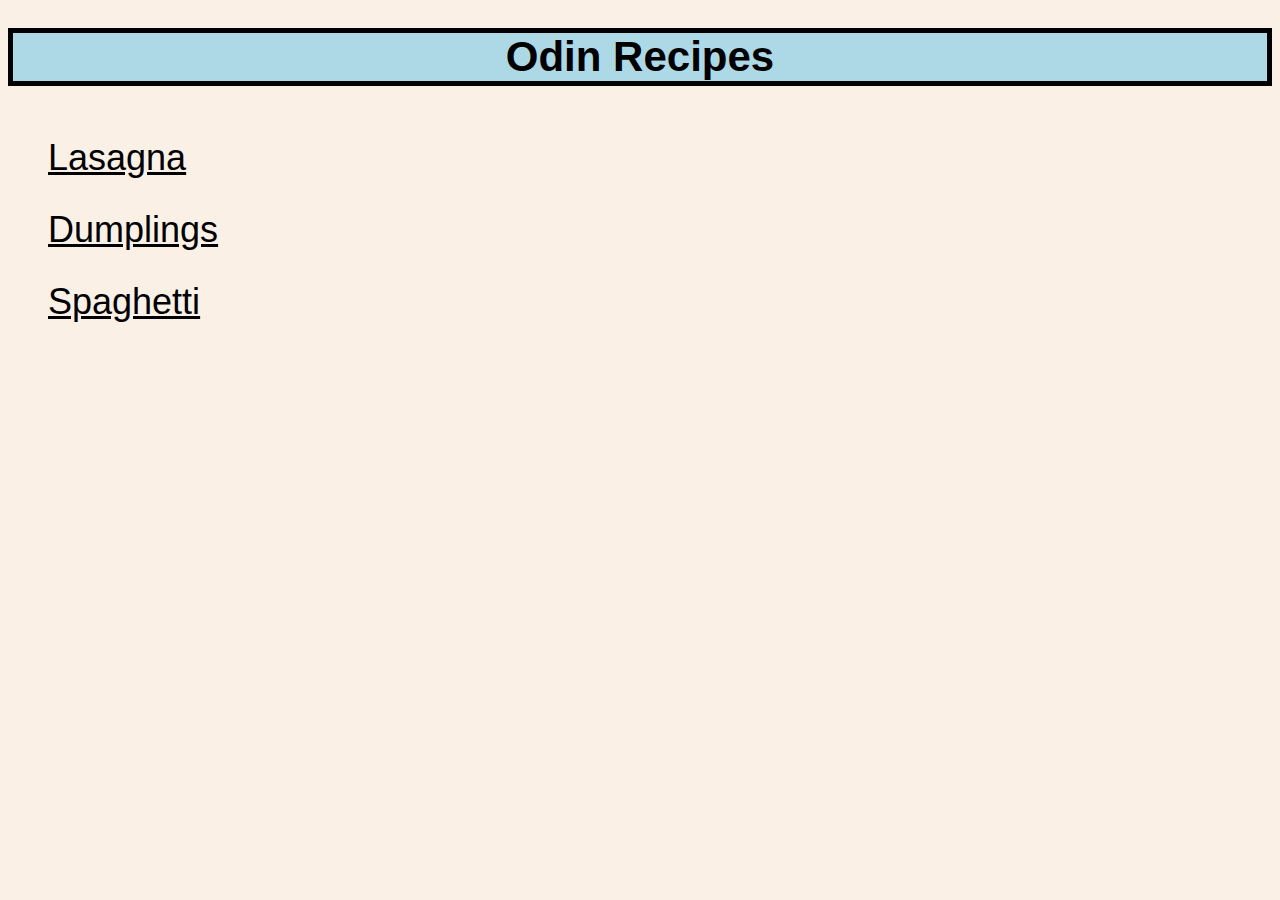
<file: index.html>
<!DOCTYPE html>
<html lang="en">
<head>
    <meta charset="UTF-8">
    <meta http-equiv="X-UA-Compatible" content="IE=edge">
    <meta name="viewport" content="width=device-width, initial-scale=1.0">
    <title>Homepage</title>
    <link rel="stylesheet" href="/styles.css">
</head>
<body>
    <h1 class="main-title">Odin Recipes</h1>
    <ul class="links">
        <li><a href="recipes/lasagna.html">Lasagna</a></li>
        <li><a href="recipes/dumplings.html">Dumplings</a></li>
        <li><a href="recipes/spaghetti.html">Spaghetti</a></li>
    </ul>
</body>
</html>
</file>
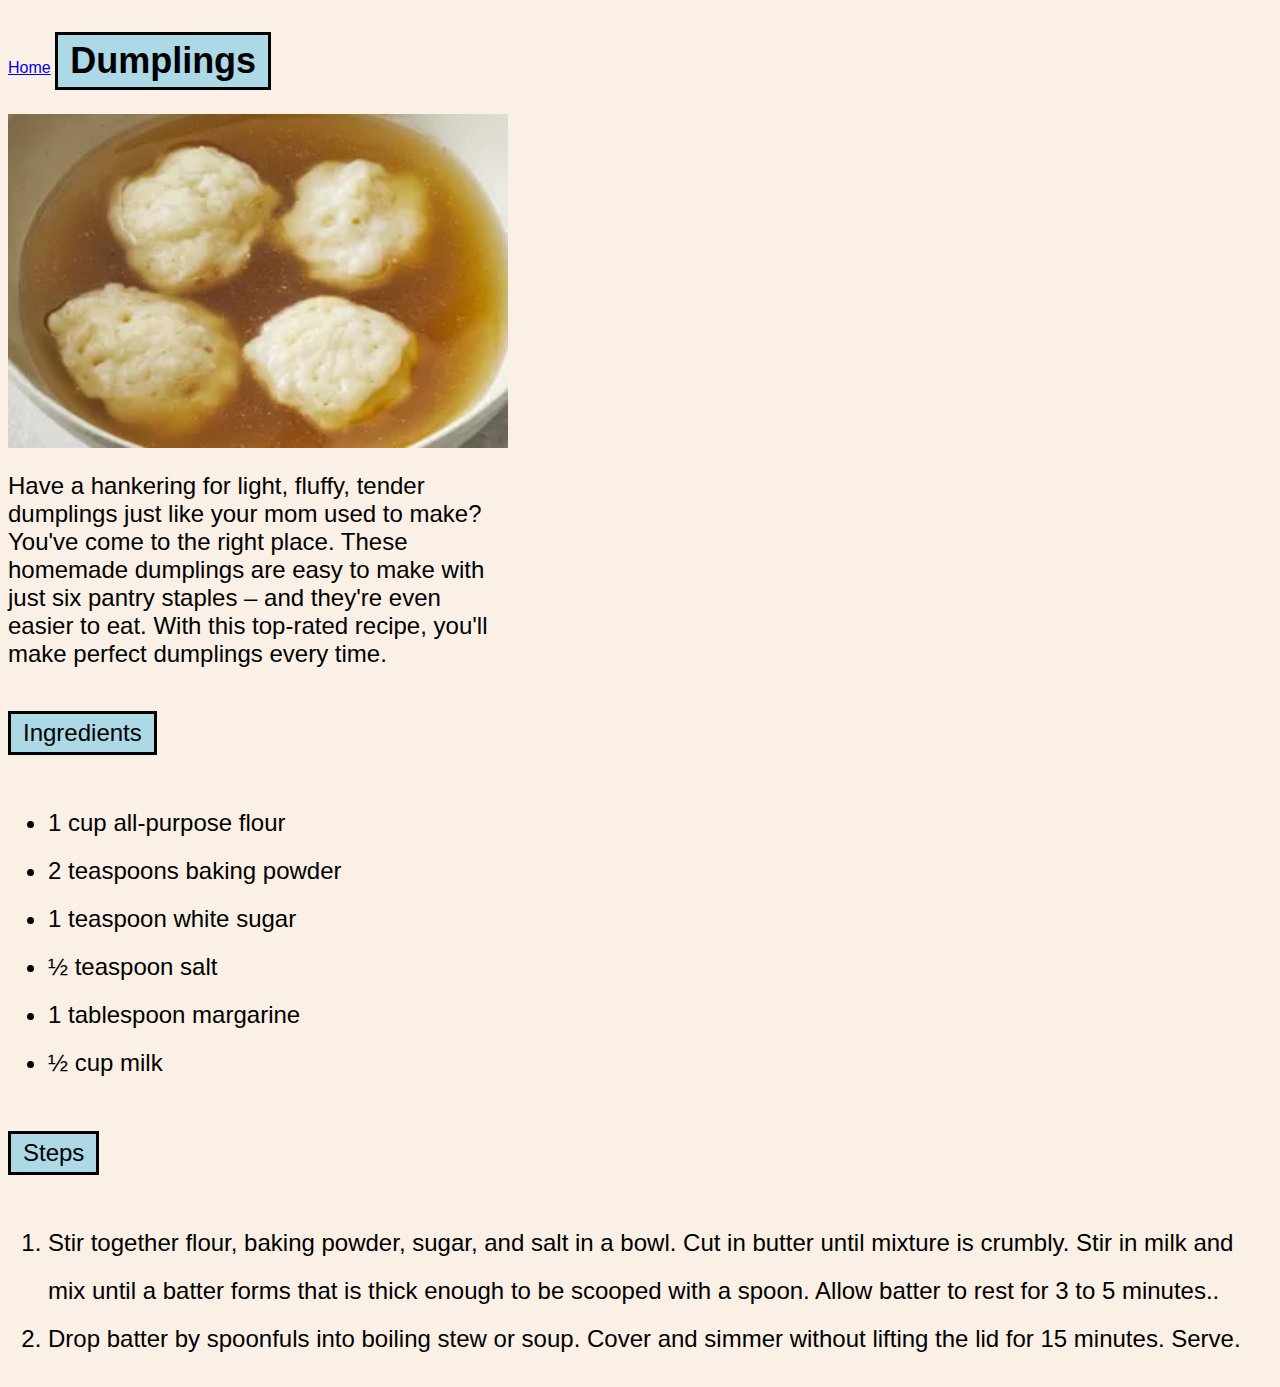
<file: recipes/dumplings.html>
<!DOCTYPE html>
<html lang="en">
<head>
    <meta charset="UTF-8">
    <meta http-equiv="X-UA-Compatible" content="IE=edge">
    <meta name="viewport" content="width=device-width, initial-scale=1.0">
    <title>Dumplings recipe</title>
    <link rel="stylesheet" href="./style.css">
</head>
<body>
    <a href="../index.html">Home</a>
    <h1 class="title">Dumplings</h1>
    <img src="../images/dumplings.webp">
    <div class="description"><p class="description">Have a hankering for light, fluffy, tender dumplings just like your mom used to make? You've come to the right place. These homemade dumplings are easy to make with just six pantry staples – and they're even easier to eat. With this top-rated recipe, you'll make perfect dumplings every time.</p></div>
    <h2 id="ingredients-heading">Ingredients</h2>
        <ul class="ingredients">
            <li>1 cup all-purpose flour</li>
            <li>2 teaspoons baking powder</li>
            <li>1 teaspoon white sugar</li>
            <li>½ teaspoon salt</li>
            <li>1 tablespoon margarine</li>
            <li>½ cup milk</li>
        </ul>
    <h2 id="steps-heading">Steps</h2>
    <ol class="steps">
        <li>Stir together flour, baking powder, sugar, and salt in a bowl. Cut in butter until mixture is crumbly. Stir in milk and mix until a batter forms that is thick enough to be scooped with a spoon. Allow batter to rest for 3 to 5 minutes..</li>
        <li>Drop batter by spoonfuls into boiling stew or soup. Cover and simmer without lifting the lid for 15 minutes. Serve.</li>
    </ol>
</body>
</html>
</file>
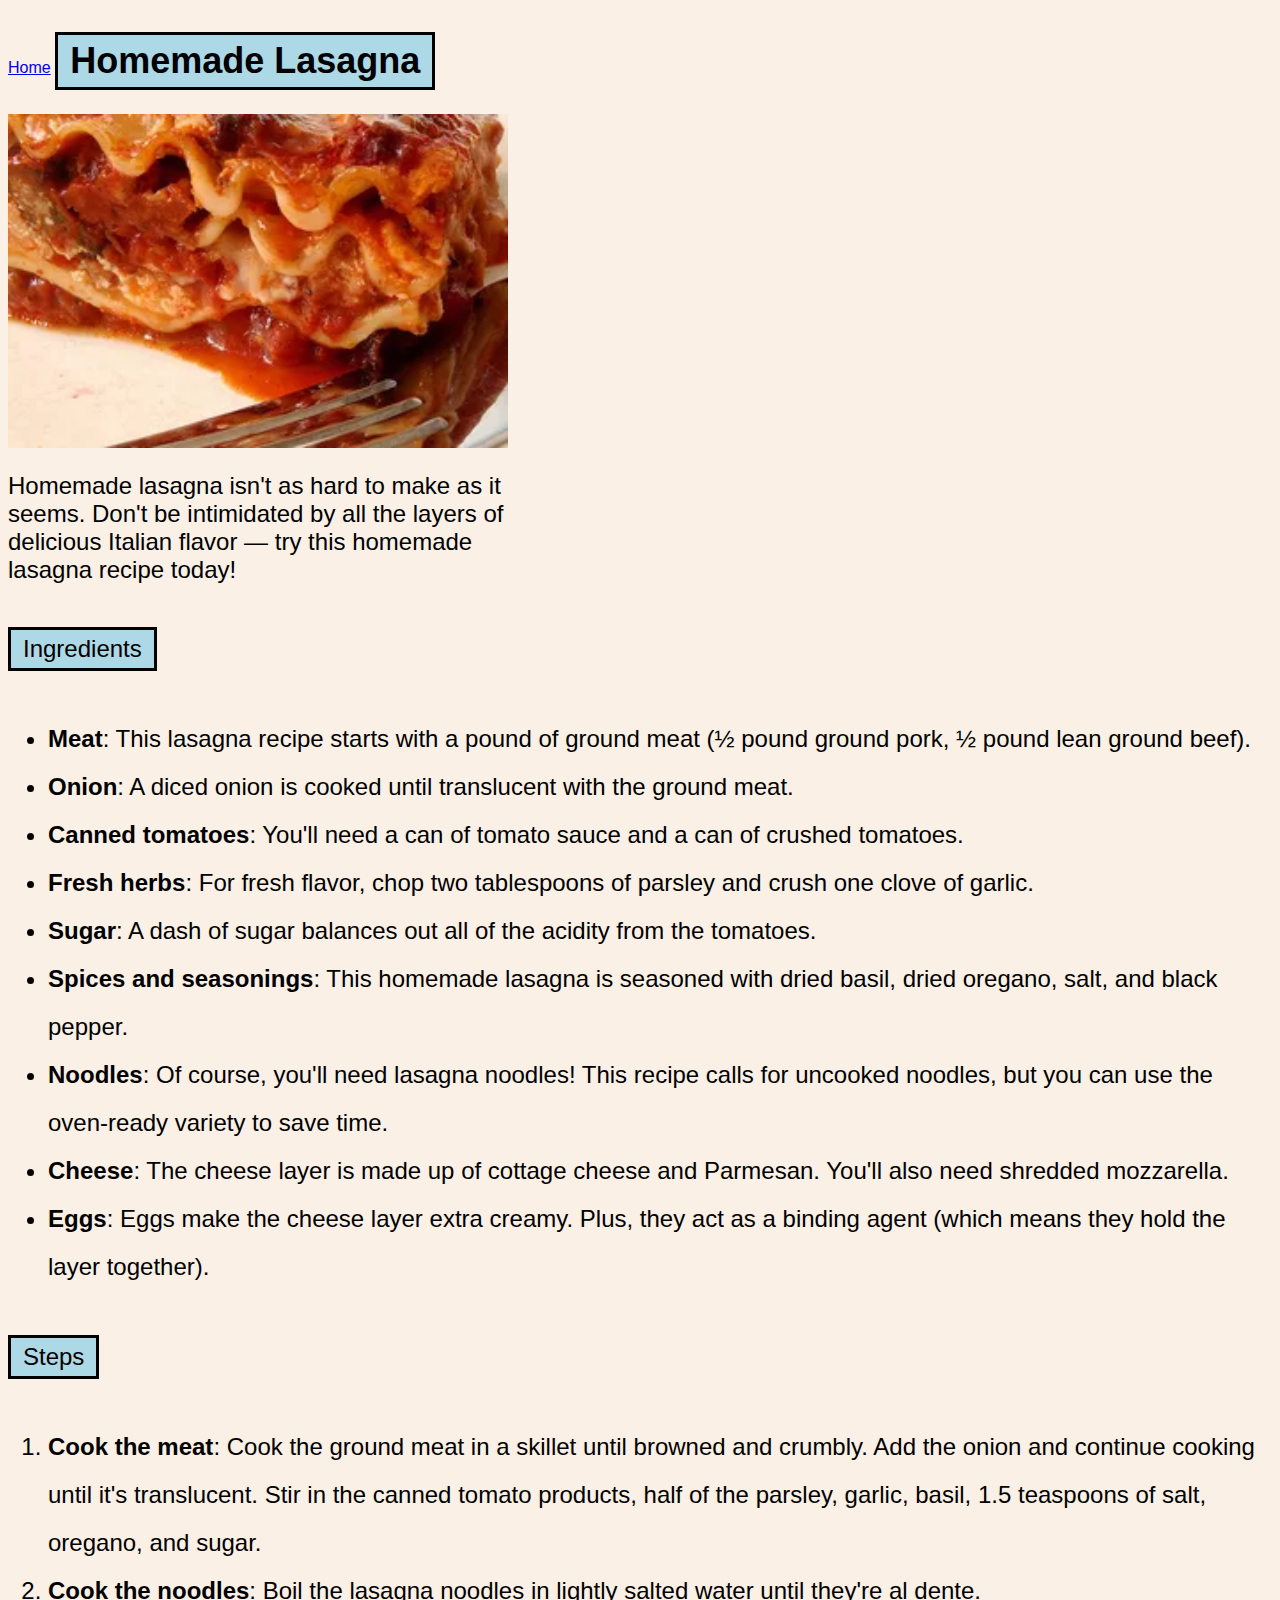
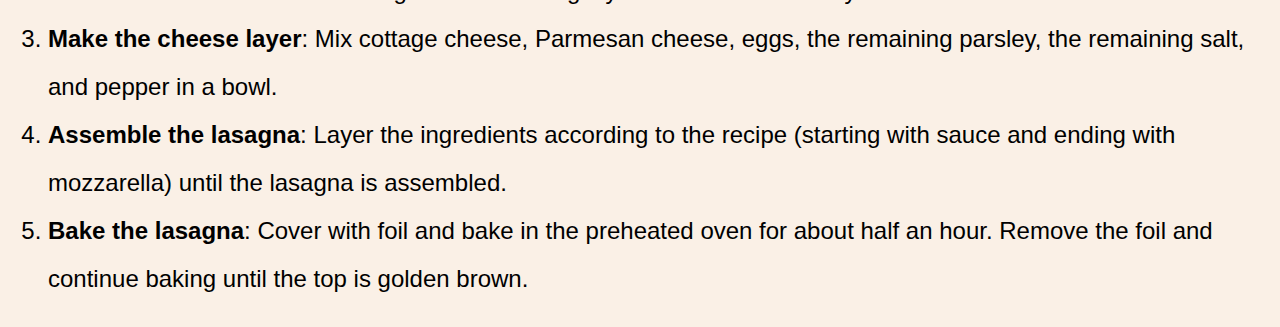
<file: recipes/lasagna.html>
<!DOCTYPE html>
<html lang="en">
<head>
    <meta charset="UTF-8">
    <meta http-equiv="X-UA-Compatible" content="IE=edge">
    <meta name="viewport" content="width=device-width, initial-scale=1.0">
    <title>Lasagna recipe</title>
    <link rel="stylesheet" href="./style.css">
</head>
<body>
    <a href="../index.html">Home</a>
    <h1 class="title">Homemade Lasagna</h1>
    <img src="../images/lasagna.webp">
    <div class="description"><p>Homemade lasagna isn't as hard to make as it seems. Don't be intimidated by all the layers of delicious Italian flavor — try this homemade lasagna recipe today!</p></div>
    <h2 id="ingredients-heading">Ingredients</h2>
        <ul class="ingredients">
            <li><b>Meat</b>: This lasagna recipe starts with a pound of ground meat (½ pound ground pork, ½ pound lean ground beef).</li>
            <li><b>Onion</b>: A diced onion is cooked until translucent with the ground meat.</li>
            <li><b>Canned tomatoes</b>: You'll need a can of tomato sauce and a can of crushed tomatoes.</li>
            <li><b>Fresh herbs</b>: For fresh flavor, chop two tablespoons of parsley and crush one clove of garlic.</li>
            <li><b>Sugar</b>: A dash of sugar balances out all of the acidity from the tomatoes.</li>
            <li><b>Spices and seasonings</b>: This homemade lasagna is seasoned with dried basil, dried oregano, salt, and black pepper.</li>
            <li><b>Noodles</b>: Of course, you'll need lasagna noodles! This recipe calls for uncooked noodles, but you can use the oven-ready variety to save time.</li>
            <li><b>Cheese</b>: The cheese layer is made up of cottage cheese and Parmesan. You'll also need shredded mozzarella.</li>
            <li><b>Eggs</b>: Eggs make the cheese layer extra creamy. Plus, they act as a binding agent (which means they hold the layer together).</li>
        </ul>
    <h2 id="steps-heading">Steps</h2>
    <ol class="steps">
        <li><b>Cook the meat</b>: Cook the ground meat in a skillet until browned and crumbly. Add the onion and continue cooking until it's translucent. Stir in the canned tomato products, half of the parsley, garlic, basil, 1.5 teaspoons of salt, oregano, and sugar.</li>
        <li><b>Cook the noodles</b>: Boil the lasagna noodles in lightly salted water until they're al dente.</li>
        <li><b>Make the cheese layer</b>: Mix cottage cheese, Parmesan cheese, eggs, the remaining parsley, the remaining salt, and pepper in a bowl.</li>
        <li><b>Assemble the lasagna</b>: Layer the ingredients according to the recipe (starting with sauce and ending with mozzarella) until the lasagna is assembled.</li>
        <li><b>Bake the lasagna</b>: Cover with foil and bake in the preheated oven for about half an hour. Remove the foil and continue baking until the top is golden brown.</li>
    </ol>

</body>
</html>
</file>
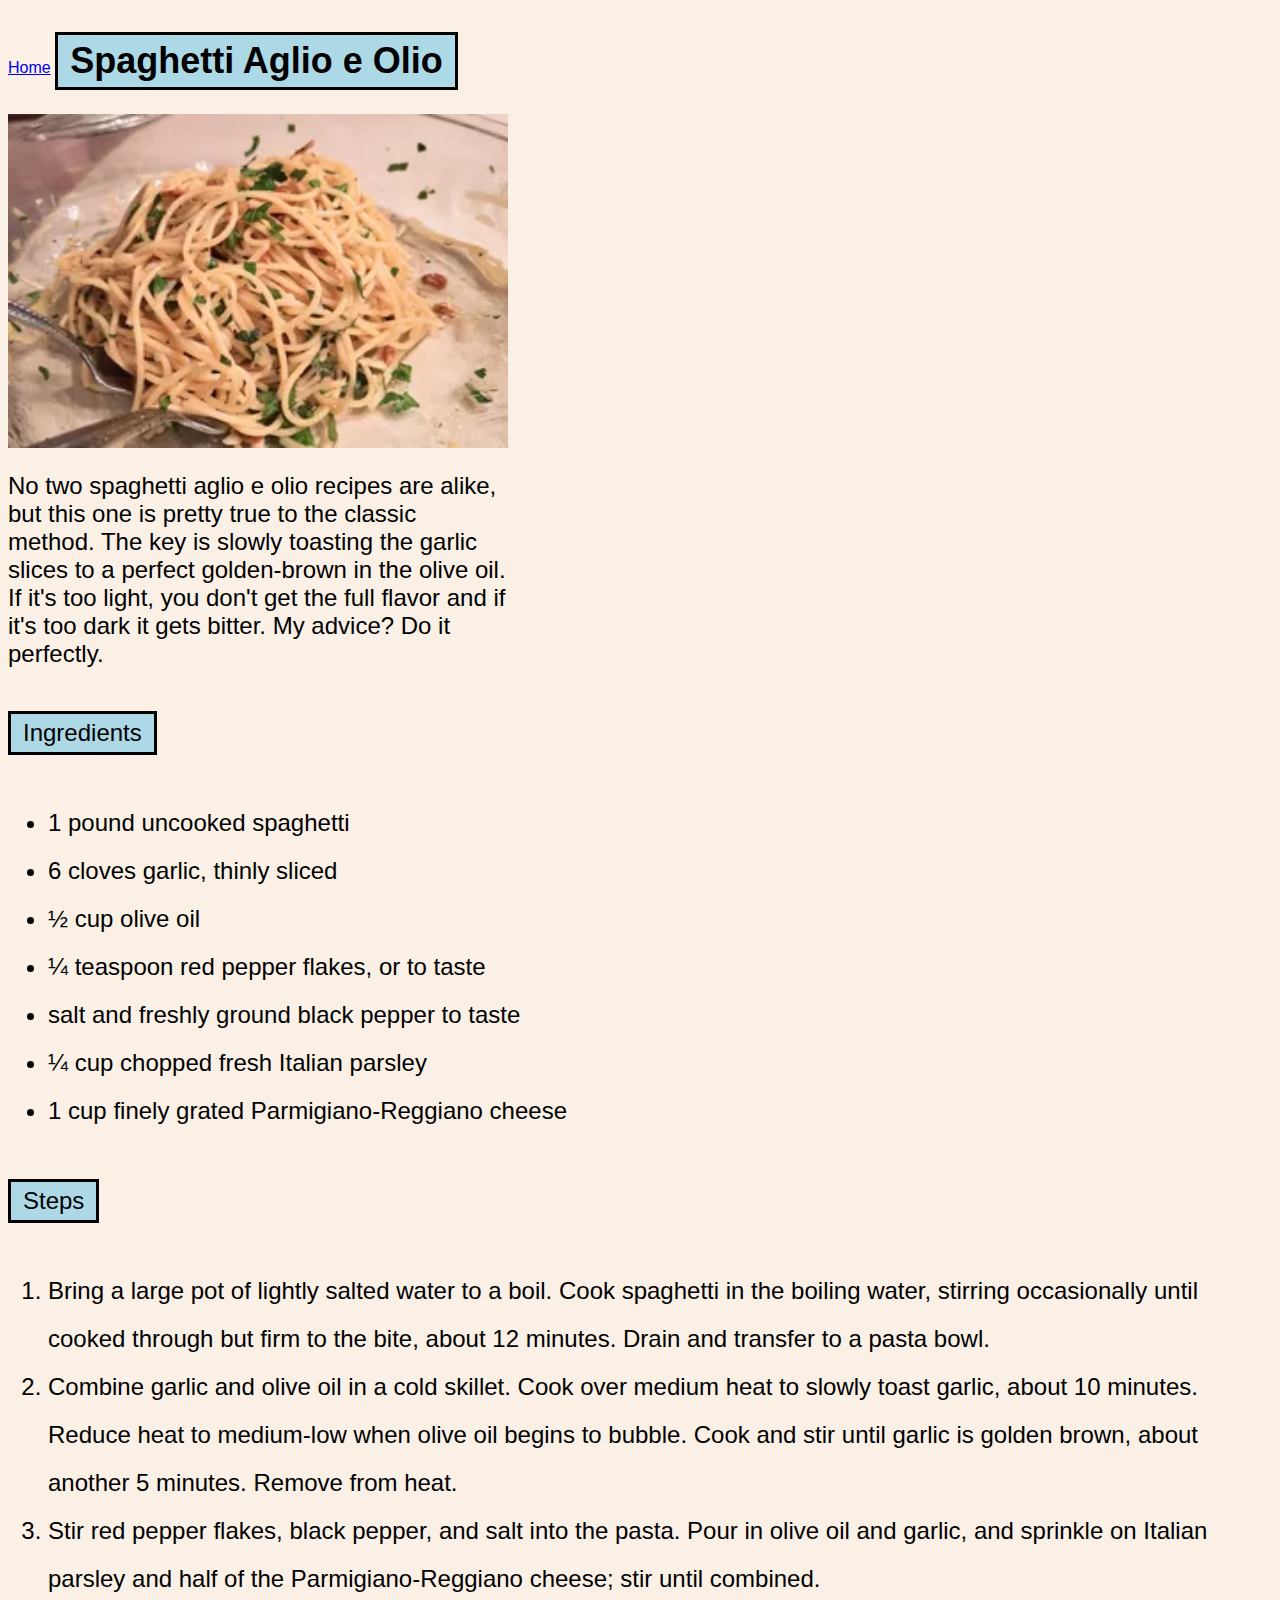
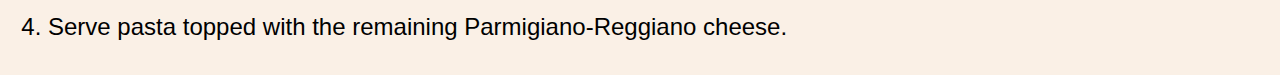
<file: recipes/spaghetti.html>
<!DOCTYPE html>
<html lang="en">
<head>
    <meta charset="UTF-8">
    <meta http-equiv="X-UA-Compatible" content="IE=edge">
    <meta name="viewport" content="width=device-width, initial-scale=1.0">
    <title>Spaghetti recipe</title>
    <link rel="stylesheet" href="./style.css">
</head>
<body>
    <a href="../index.html">Home</a>
    <h1 class="title">Spaghetti Aglio e Olio</h1>
    <img src="../images/spaghetti.webp">
    <div class="description"><p>No two spaghetti aglio e olio recipes are alike, but this one is pretty true to the classic method. The key is slowly toasting the garlic slices to a perfect golden-brown in the olive oil. If it's too light, you don't get the full flavor and if it's too dark it gets bitter. My advice? Do it perfectly.</p></div>
    <h2 id="ingredients-heading">Ingredients</h2>
        <ul class="ingredients">
            <li>1 pound uncooked spaghetti</li>
            <li>6 cloves garlic, thinly sliced</li>
            <li>½ cup olive oil</li>
            <li>¼ teaspoon red pepper flakes, or to taste</li>
            <li>salt and freshly ground black pepper to taste</li>
            <li>¼ cup chopped fresh Italian parsley</li>
            <li>1 cup finely grated Parmigiano-Reggiano cheese</li>
        </ul>
    <h2 id="steps-heading">Steps</h2>
    <ol class="steps">
        <li>Bring a large pot of lightly salted water to a boil. Cook spaghetti in the boiling water, stirring occasionally until cooked through but firm to the bite, about 12 minutes. Drain and transfer to a pasta bowl.</li>
        <li>Combine garlic and olive oil in a cold skillet. Cook over medium heat to slowly toast garlic, about 10 minutes. Reduce heat to medium-low when olive oil begins to bubble. Cook and stir until garlic is golden brown, about another 5 minutes. Remove from heat.</li>
        <li>Stir red pepper flakes, black pepper, and salt into the pasta. Pour in olive oil and garlic, and sprinkle on Italian parsley and half of the Parmigiano-Reggiano cheese; stir until combined.</li>
        <li>Serve pasta topped with the remaining Parmigiano-Reggiano cheese.</li>
    </ol>
</body>
</html>
</file>
<file: styles.css>
body {
    background-color: linen;
}
* {
    font-family: Arial, Helvetica, sans-serif;
}

.main-title {
    color: black;
    background-color: lightblue;
    text-align: center;
    font-size: 42px;
    border: 5px solid black;
}

.links {
    font-size: 36px;

}

ul {
    list-style-type: none;
    line-height:200%
}

a {
    color: black;
}
</file>
<file: recipes/style.css>
body {
    font-family: 'Franklin Gothic Medium', 'Arial Narrow', Arial, sans-serif;
    background-color: linen;
}

.steps , .ingredients{
    font-size: 24px;
}

ul, ol {
    line-height:200%
}

img {
    width: 500px;
    height: auto;
    display: block;
}

.description {
    max-width: 500px;
    font-size: 24px;
}

.title {
    font-size: 36px;
    border: 3px solid black;
    background-color: lightblue;
    display: inline-block;
    padding: 5px 12px;
}

#ingredients-heading, #steps-heading {
    font-size: 24px;
    border: 3px solid black;
    background-color: lightblue;
    display: inline-block;
    padding: 5px 12px;
    font-weight: 200;
}
</file>
